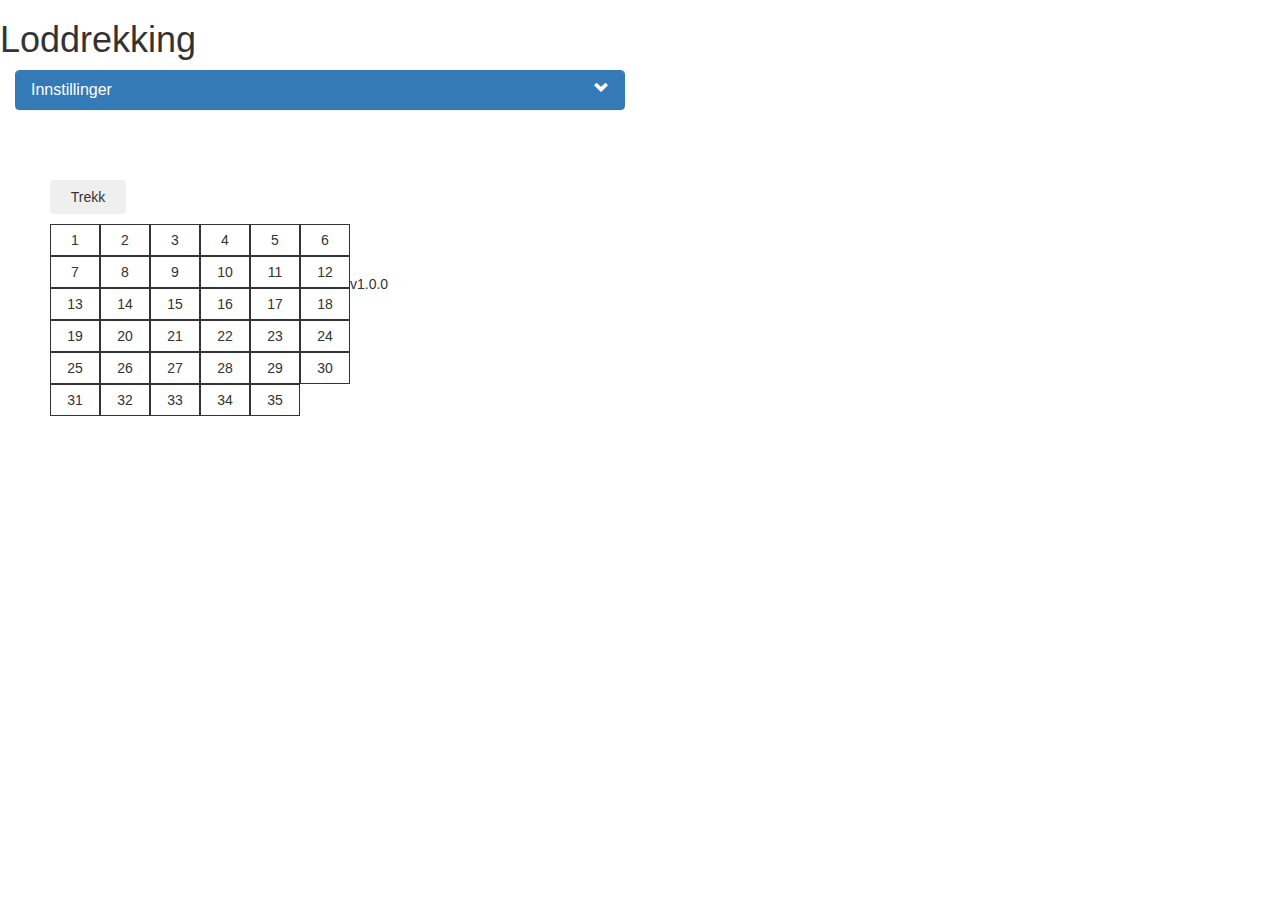
<file: app/index.html>
<!DOCTYPE html>
<html>
<head>
<meta charset="UTF-8">
<meta name="viewport" content="width=device-width, initial-scale=1">
<title>Loddtrekking</title>  
  <link rel="stylesheet" href="https://maxcdn.bootstrapcdn.com/bootstrap/3.3.7/css/bootstrap.min.css">
  <link rel="stylesheet" href="./loddTrekking.css">
  <script src="https://ajax.googleapis.com/ajax/libs/jquery/3.2.0/jquery.min.js"></script>
  <script src="https://maxcdn.bootstrapcdn.com/bootstrap/3.3.7/js/bootstrap.min.js"></script>
  <script src="./trekking.js"></script>

</head>

<body onLoad="creDivLodd()">  
  <h1>Loddrekking</h1>

  <div class="col-md-6">
    <div class="panel panel-primary">
      <div class="panel-heading">
        <h3 class="panel-title">Innstillinger</h3>
        <span class="pull-right clickable panel-collapsed"><i class="glyphicon glyphicon-chevron-down"></i></span>
      </div>
      <div class="panel-body panel-collapse collapse">
        <div id="divInnstillinger" >
          <!--
           <div class="input-group">    
            <input type="number" class="form-control" id="antallRader" min="1" max="5000" step="1" value="7" aria-describedby="addonRad" onChange="fBeregn()">
            <span class="input-group-addon" id="addonRad">Antall rader</span>
          </div> 
          <div class="input-group">    
            <input type="number" class="form-control" id="antallKol" min="1" max="500" step="1" value="5" aria-describedby="addonKol"  onChange="fBeregn()">
            <span class="input-group-addon" id="addonKol">Antall kolonner</span>
          </div>   
          -->
          <div class="input-group">    
            <select class="form-control" id="ddType" aria-describedby="addonType"  onChange="fStil(this)">
              <option selected value="fotball">Fotball</option>
              <option value="musikk">Musikk</option>
              <option value="vin">Vin</option>
              <option value="kake">Kake</option>
            </select>
            <span class="input-group-addon" id="addonType">Stil</span>
          </div> 
          <div class="input-group">    
            <input type="number" class="form-control" id="antallLodd" value="35" aria-describedby="basic-addon1" onChange="fnyBeregn()">
            <span class="input-group-addon" id="basic-addon1">Antall lodd</span>
          </div>
          <div class="input-group">    
            <input type="number" class="form-control" id="inTid" min="1" max="360" step="1" value="10" onChange="fValider()" aria-describedby="basic-addon2">
            <span class="input-group-addon" id="basic-addon2">Sekunder trekking foregår</span>
          </div>
          <div class="input-group">        
            <input type="number" class="form-control" id="inVinnere" min="1" step="1" value="1" max="35"  onChange="fValider()" aria-describedby="basic-addon3">
            <span class="input-group-addon" id="basic-addon3">Ant vinnere</span>
          </div>
        </div>
      </div>    
    </div>
  </div>
  
  <div id="divTrekking" style="margin:auto; padding:50px;clear:left;">
    <button class='btn b76' id="bTrekk" onClick="trekk()">Trekk</button>
    <p/>
    
    <div id="Resultat" hidden style="margin:auto; clear:both; padding: 50px;"><h1>Vinnerne er trukket</h1></div>
    
	<div id="tblCont" ></div>    
    
  </div>
  <div class="version">v1.0.0</div>
</body>
</html> 
<!-- Buildt: sø. 14. des. 01:01:14 +0100 2025 -->
</file>
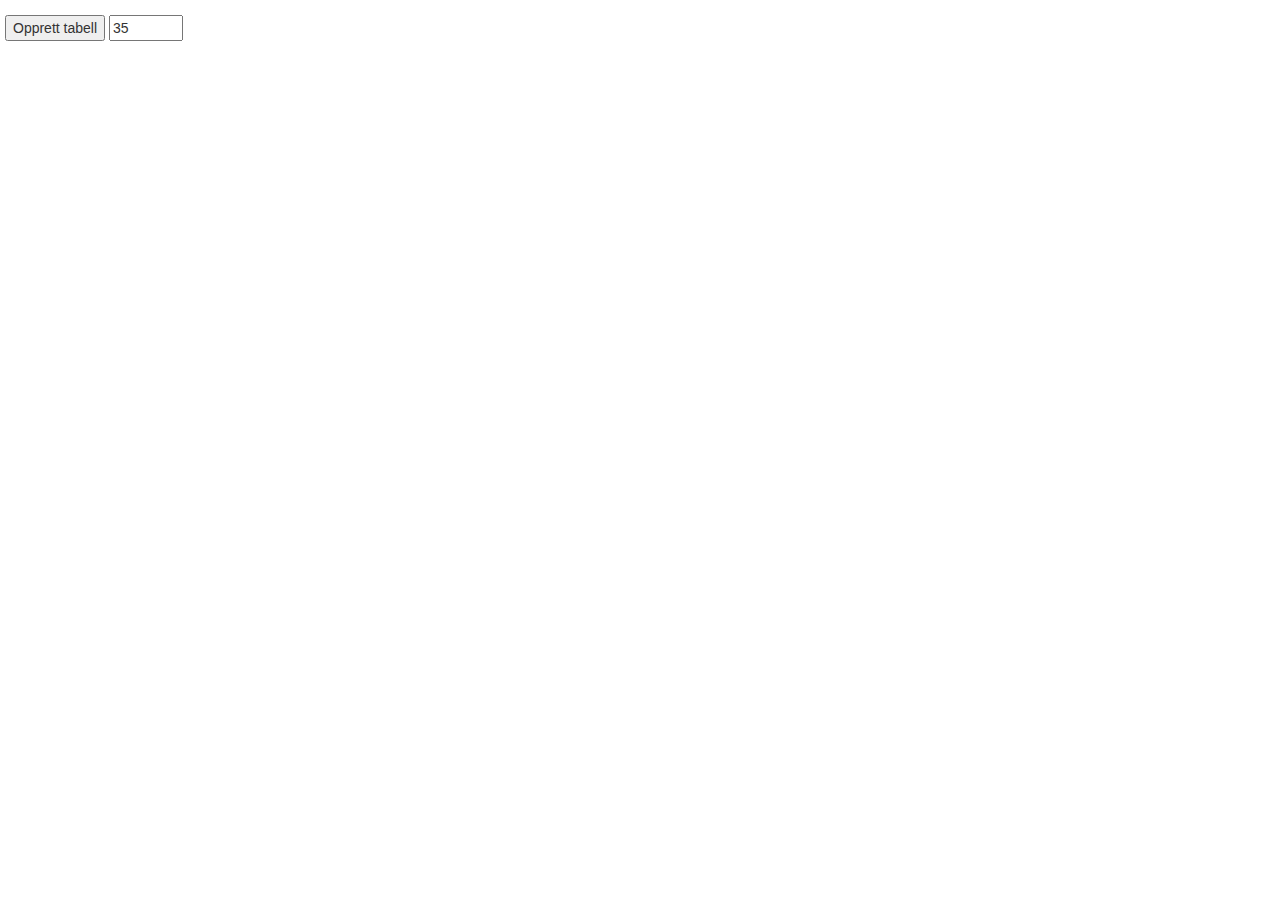
<file: app/index2.html>
<!DOCTYPE html>
<html>
<head>
<meta charset="UTF-8">
<title>Loddtrekking v1.0</title>
  <link rel="stylesheet" href="https://maxcdn.bootstrapcdn.com/bootstrap/3.3.7/css/bootstrap.min.css">
  <script src="https://ajax.googleapis.com/ajax/libs/jquery/3.2.0/jquery.min.js"></script>
  <script src="https://maxcdn.bootstrapcdn.com/bootstrap/3.3.7/js/bootstrap.min.js"></script>
<style>
  .valgt {
    background-image: url(ball.png);
    background-repeat: no-repeat;
    background-position: center right;
    color: green;
    }
  .normal {
    background-color: white;
    color: black;
    }
  td {
    text-align: center;
    }
</style>

<script>
  var ferdig = true;
  var forste = true;
  var varTimer;
  var varTimer2;
  var varLoddene = [];
  var varVinnere = [];
  var varTrukket = 0;
  var antVinnere = 1;

  function creTable() {
    document.getElementById('Resultat').setAttribute('hidden', '');
    var hentLodd = document.getElementById('antallLodd');
    antLodd = hentLodd.value;
    loddNr = 1;
    var tblCont = document.getElementById('tblCont');
    tblCont.innerHTML = "";
    var tbl = document.createElement('table');
    var tblB = document.createElement('tbody');
    tbl.setAttribute('class', 'table-condensed');
    for (var i = 0; i < antLodd/5; i++) {
        var tr = document.createElement('tr');
        for (var n = 0; n < 5; n++) {
            var td = document.createElement('td');
            td.appendChild(document.createTextNode(loddNr));
            td.setAttribute('id', "loddNr"+loddNr++);
            tr.appendChild(td);
            
        }
        tblB.appendChild(tr);
    }
    tbl.appendChild(tblB);
    tblCont.appendChild(tbl);
    document.getElementById('divTrekk').removeAttribute('hidden');
    document.getElementById('inVinnere').setAttribute('max', antLodd);
  }
  
  function nullCeller() {
    var celler = document.getElementsByTagName('td');
    for (var i=0; i < celler.length; i++) {
        celler[i].setAttribute('class', 'normal');
        //console.log(celler[i].getAttribute('id'));
    }
  }
  

  function trekk() {
    document.getElementById('Resultat').setAttribute('hidden', '');
    varLoddene = Array.prototype.slice.call(document.getElementsByTagName('td'));
    starTid = Date.now();
    varVinnere = [];
    varTrukket = 0;
    antVinnere = document.getElementById('inVinnere').value;
    varTimer = window.setInterval(velgLodd, 300);
  }  

  
  function velgLodd() {
    nullCeller();
    var nr = Math.floor(Math.random() * varLoddene.length);
    varLoddene[nr].setAttribute('class', 'valgt');
    var varTid = Date.now() - starTid;
    var varIntervall = document.getElementById('inTid').value * 1000/antVinnere;
    console.log("Tid: " + varTid);
    console.log("Intervall: " + varIntervall);
    console.log("varTrukket: " + varTrukket);
    if (varTid  > varIntervall*(1+varTrukket) ) {
        varTrukket++;
        varVinnere.push(varLoddene[nr]);
        varLoddene.splice(nr,1);
        if (antVinnere==varTrukket) {
            window.clearInterval(varTimer);
            nullCeller();
            for (var n=0; n < varVinnere.length; n++) {
                console.log(varVinnere[n].innerHTML);
                varVinnere[n].setAttribute('class', 'valgt');
            }
            var res = document.getElementById('Resultat');
            res.removeAttribute('hidden');
            res.innerHTML = "<h1>Vinnerne er trukket</h1>";
        }
    }
    
  }
  var starTid;
</script>
</head>

<body>
  <div style="clear:left;">
    <div id='divOppr' style="float:left;padding:5px;">
        <button onClick="creTable()">Opprett tabell</button>
        <input type="number" id="antallLodd" min="5" max="5000" step="5" value="35">
    </div>
    <div id='divTrekk' hidden style="float:left; padding: 5px;">
        <button onClick="trekk()">Trekk</button>
        <input type="number" id="inTid" min="1" max="360" step="1" value="10">
        <input type="number" id="inVinnere" min="1" step="1" value="1">
    </div>
  </div>
  <p/>
  <div id="tblCont" style="clear:left;padding-left: 300px;"></div>
  <div id="Resultat" hidden style="padding-left:200px;"></div>
</body>

</html>
</file>
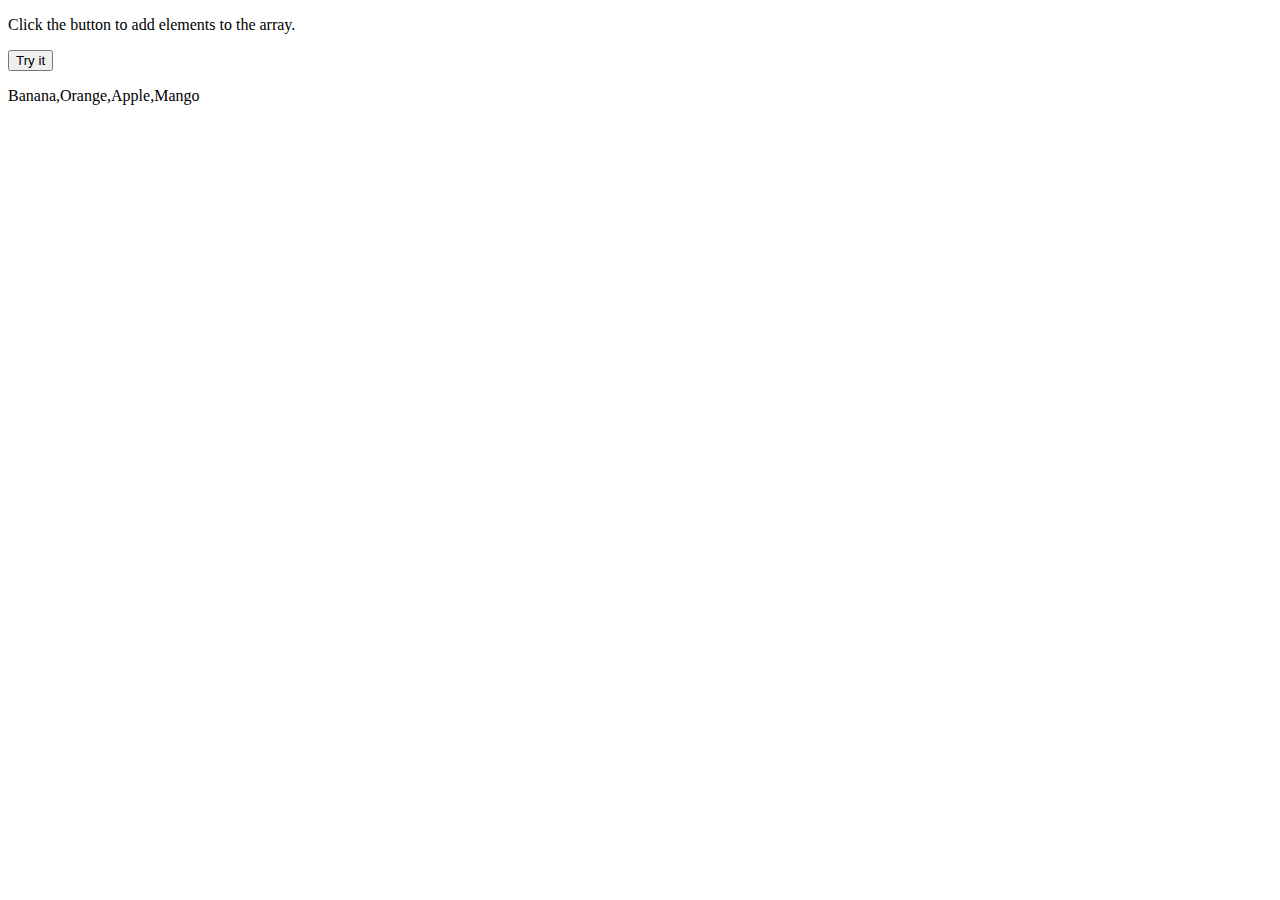
<file: app/test.html>
<!DOCTYPE html>
<html>
<body>

<p>Click the button to add elements to the array.</p>

<button onclick="myFunction()">Try it</button>

<p id="demo"></p>

<script>
var fruits = ["Banana", "Orange", "Apple", "Mango"];
document.getElementById("demo").innerHTML = fruits;

function myFunction() {
    fruits.splice(2, 1);
    document.getElementById("demo").innerHTML = fruits;
}
</script>

</body>
</html>
</file>
<file: app/loddTrekking.css>
.valgt {
    background-image: url(./fotball_30x30.png);
    background-repeat: no-repeat;
    background-position: center center;
    color: green;
    }
  .normal {
    background-color: white;
    color: black;
    }

  .b76 {
    width: 76px;
  }
  ul.vinnere {
    list-style-image: url('./fotball_12x12.png');
  }


  td {
    text-align: center;
    }
    
  .clickable {
    cursor: pointer;
  }
  
  .panel-heading span {
    margin-top: -20px;
    font-size: 15px;
  }
  
  .lodd {
    border-style: solid;
    border-width: 1px;
    padding: 5px;
    width: 50px;
    float:left;
    text-align:center;
  }

  input:invalid {
    border: 2px solid red;
}
</file>
